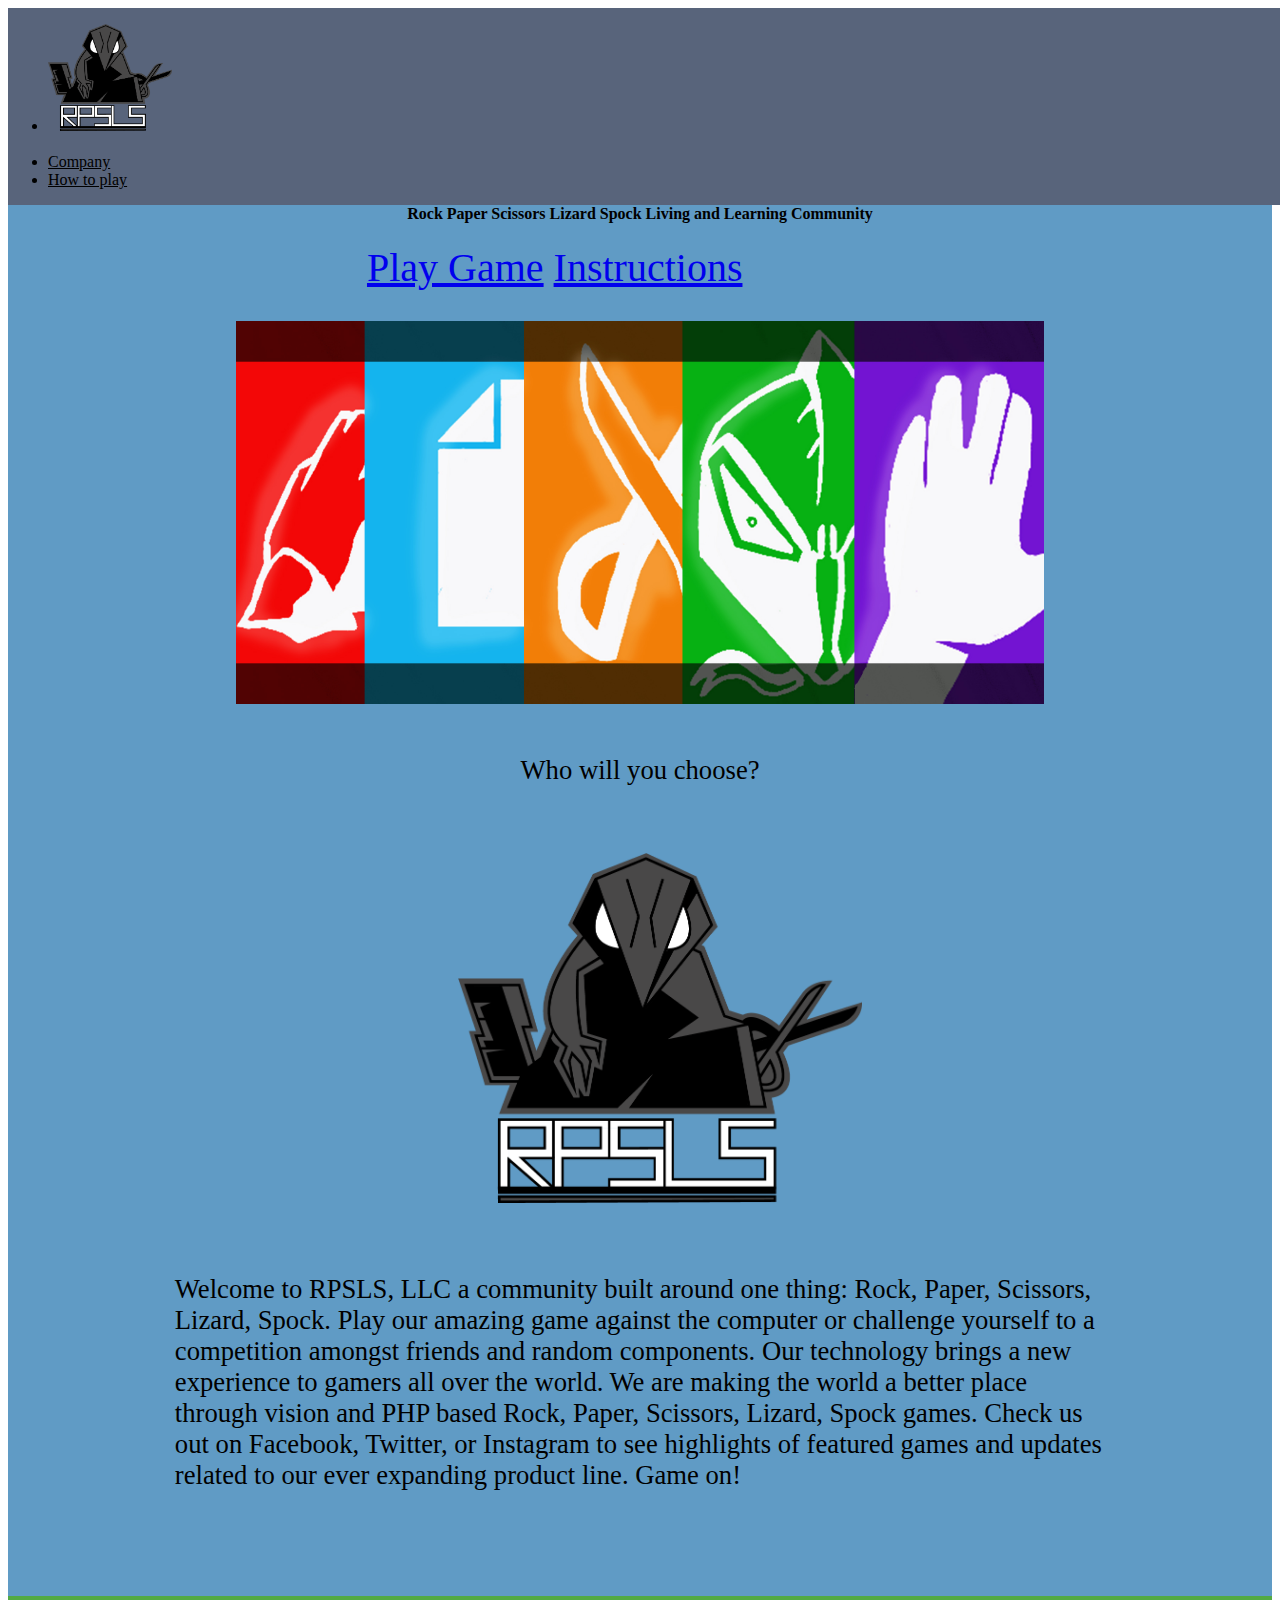
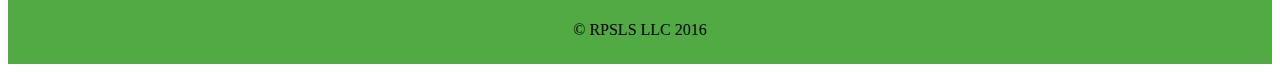
<file: index.html>
<!DOCTYPE html>
<html>
    <head lang="en">
        <title>Home page</title>
        <meta charset="utf-8">
        <meta name="viewport" content="width=device-width, initial-scale=1">
    </head>
    <body>
        <header class="nav">
            <div class="pure-menu pure-menu-horizontal">
                <ul class="pure-menu-list">
                    <li class="pure-menu-item">
                        <a href="index.html"><img class="homeimg pure-img" src="img/RPSLS2.png"></a>
                    </li>
                    <span class="other">
                    <li class="pure-menu-item"><a href="aboutUs.html" class="pure-menu-link">Company</a></li>
                    <li class="pure-menu-item"><a href="instructions.html" class="pure-menu-link">How to play</a></li>
                    </span>
                </ul>
            </div>
        </header>
            <div class="splash-container one">
                <h1>RPSLS LLC</h1>
                <h4>Rock Paper Scissors Lizard Spock Living and Learning Community</h4>
                <div class="splash-button-home homepl">
                    <a class="pure-button" href="rpsls/index.php">Play Game</a>
                    <a class="pure-button" href="instructions.html">Instructions</a>
                </div>
                <img class="bighome" src="img/bigimage.jpg">
                <p class="splash-description center">
                    Who will you choose?
                </p>

                <img class="homelogo" src="img/RPSLS2.png">
                 <p class="splash-description">
                    Welcome to RPSLS, LLC a community built around one thing: Rock, Paper, Scissors, Lizard, Spock. Play our amazing game against the computer or challenge yourself to a competition amongst friends and random components. Our technology brings a new experience to gamers all over the world. We are making the world a better place through vision and PHP based Rock, Paper, Scissors, Lizard, Spock games. Check us out on Facebook, Twitter, or Instagram to see highlights of featured games and updates related to our ever expanding product line. Game on!
                </p>
            </div>
        <footer class="footer">
            © RPSLS LLC 2016 
            <a href="https://www.facebook.com/RPSLS/timeline"><span class="socicon-facebook"></span></a>
            <a href="https://twitter.com/RPSLS_LLC"><span class="socicon-twitter"></span></a>
            <span class="socicon-linkedin"></span>
        </footer>
        <footer>
            <link href="https://file.myfontastic.com/n6vo44Re5QaWo8oCKShBs7/icons.css" rel="stylesheet">
            <link rel="stylesheet" href="http://yui.yahooapis.com/pure/0.6.0/pure-min.css">
            <link rel="stylesheet" type="text/css" href="css/style.css" property='stylesheet'>
            <script src="http://code.jquery.com/jquery-2.2.2.js"></script>
            <script>
            $(document).ready(function() {
                mainJS();
            });
            </script>
        </footer>
    </body>
</html>
</file>
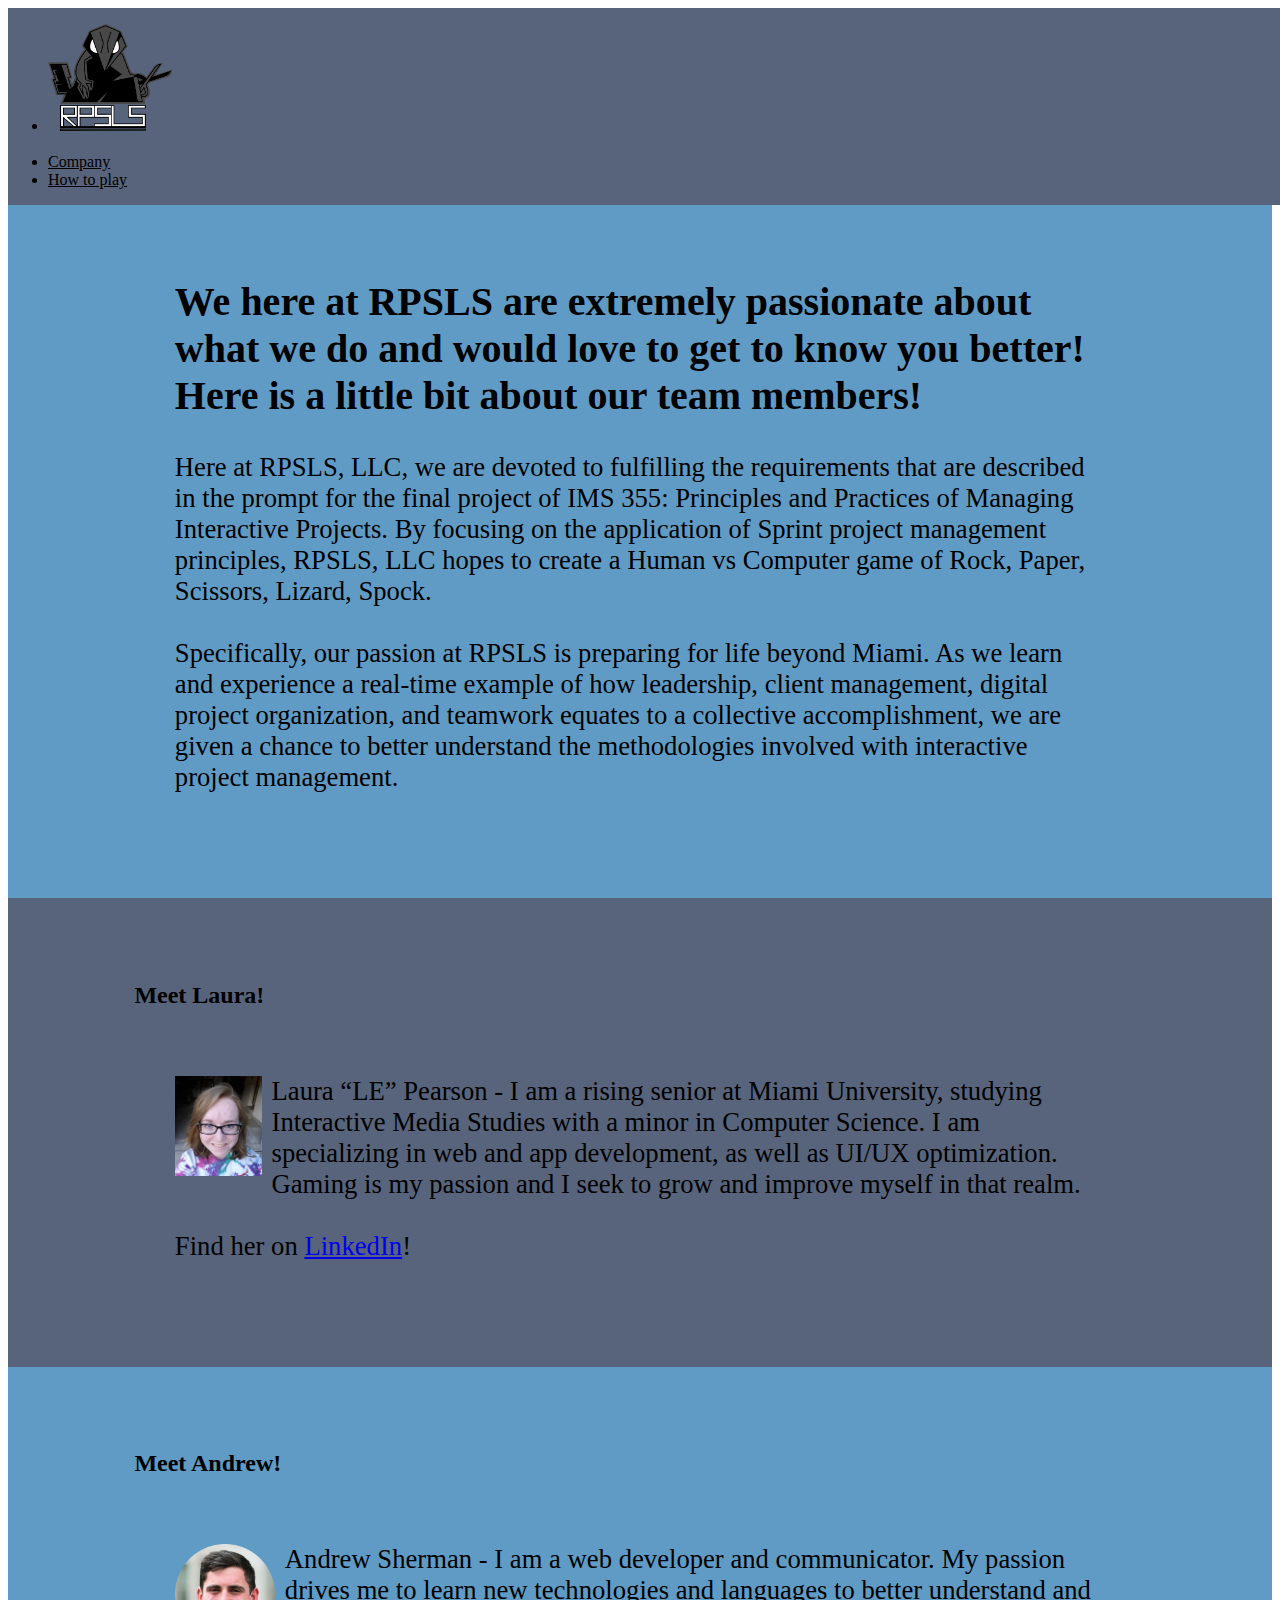
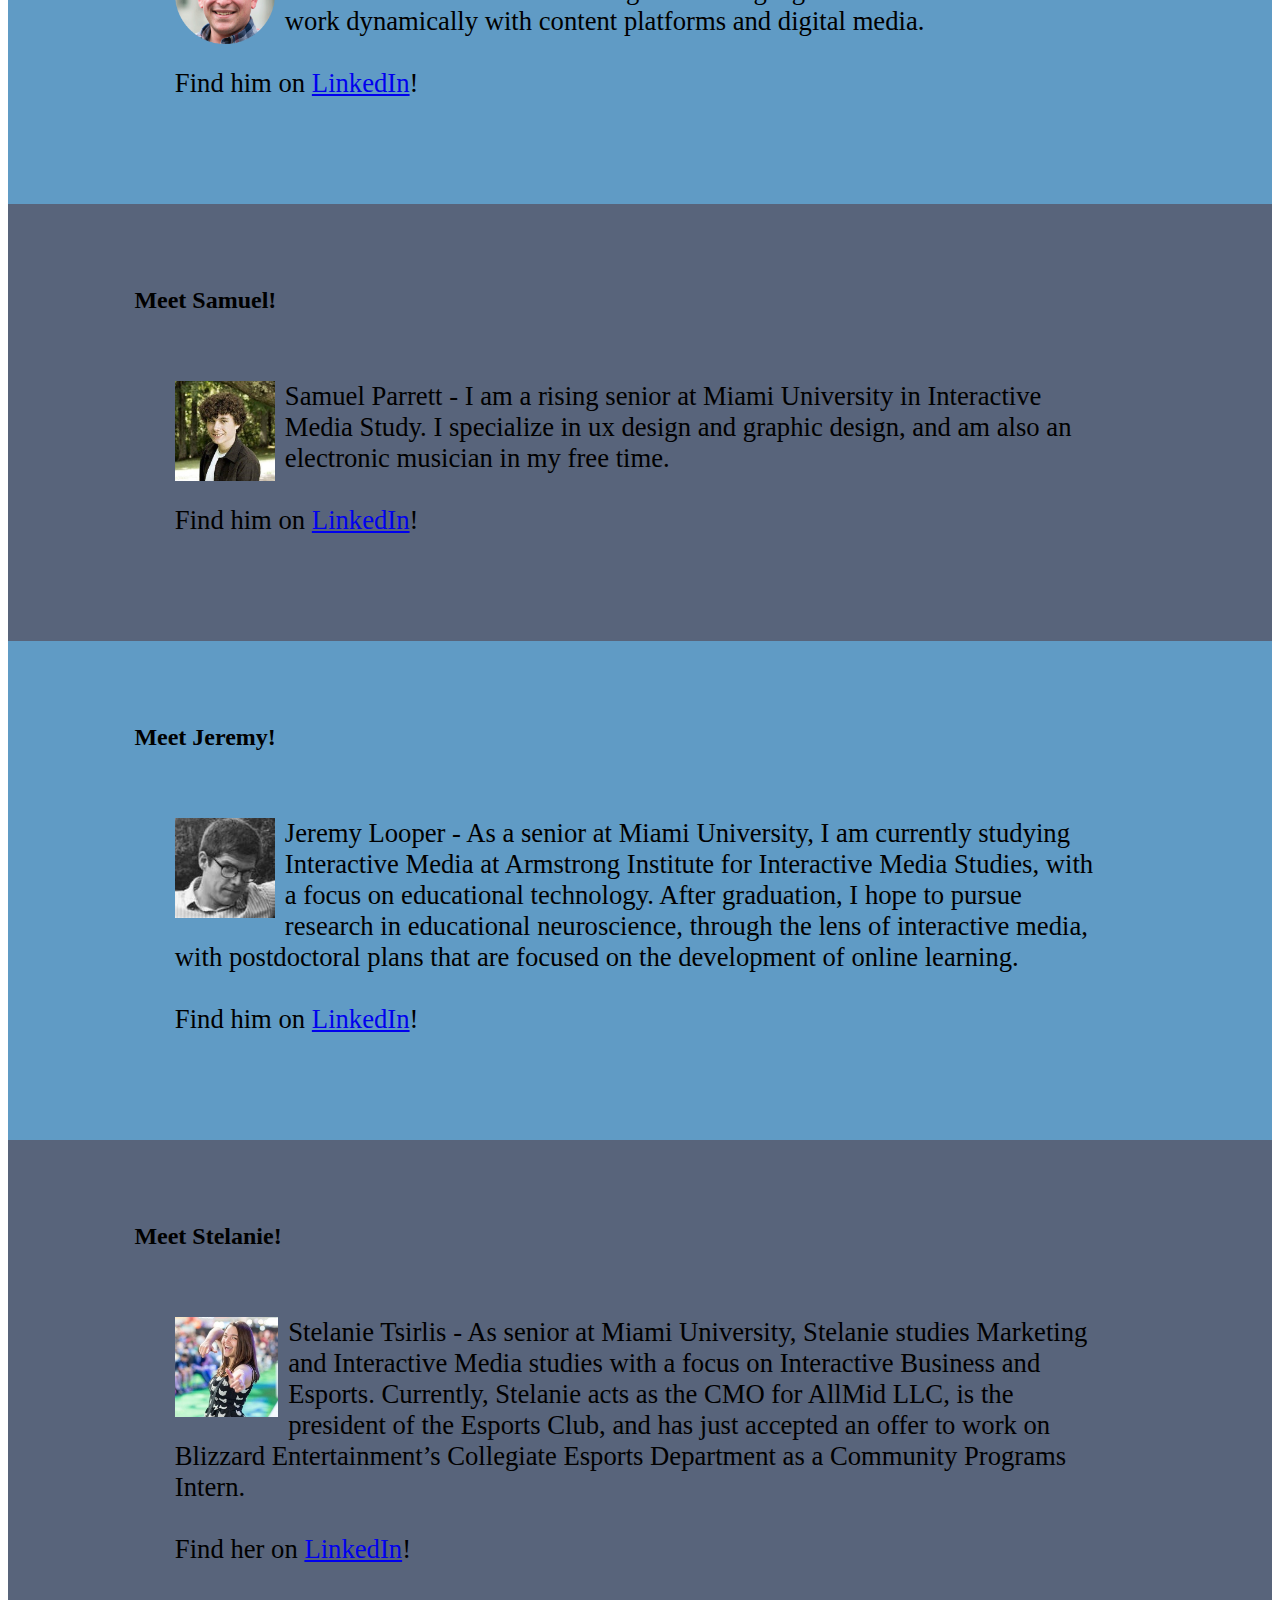
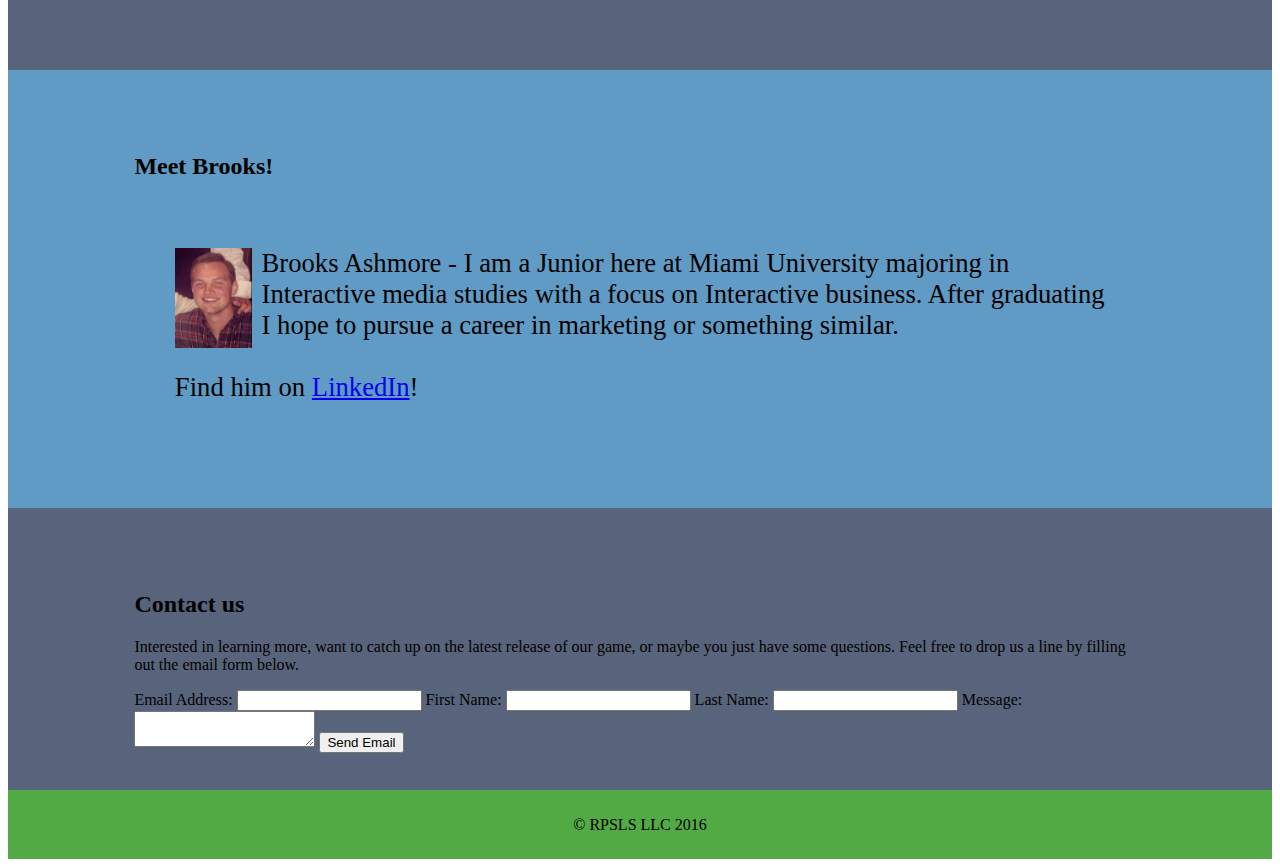
<file: aboutUs.html>
<!DOCTYPE html>
<html>
    <head lang="en">
        <title>About Us</title>
        <meta charset="utf-8">
        <meta name="viewport" content="width=device-width, initial-scale=1">
    </head>
    <body>
        <header class="nav">
            <div class="pure-menu pure-menu-horizontal">
                <ul class="pure-menu-list">
                    <li class="pure-menu-item">
                        <a href="index.html"><img class="homeimg pure-img" src="img/RPSLS2.png"></a>
                    </li>
                    <span class="other">
                    <li class="pure-menu-item"><a href="aboutUs.html" class="pure-menu-link">Company</a></li>
                    <li class="pure-menu-item"><a href="instructions.html" class="pure-menu-link">How to play</a></li>
                    </span>
                </ul>
            </div>
        </header>
        <div class="splash-container one">
            <h1>Meet RPSLS!</h1>
            <div class="splash-description">
                <h2>We here at RPSLS are extremely passionate about what we do and would love to get to know 
                    you better! Here is a little bit about our team members!</h2>
                <p>
                    Here at RPSLS, LLC, we are devoted to fulfilling the requirements that are described in the prompt for the final project of IMS 355: Principles and Practices of Managing Interactive Projects. By focusing on the application of Sprint project management principles, RPSLS, LLC hopes to create a Human vs Computer game of Rock, Paper, Scissors, Lizard, Spock. 
                    <br><br>
                    Specifically, our passion at RPSLS is preparing for life beyond Miami. As we learn and experience a real-time example of how leadership, client management, digital project organization, and teamwork equates to a collective accomplishment, we are given a chance to better understand the methodologies involved with interactive project management. 
                </p>
            </div>
        </div>
        <div class="bios">
<!--            People alternating between the two container colors for ease of reading -->
            <div class="splash-container three">
                <h2>Meet Laura!</h2>
                <p class="splash-description">
                    <img class="bioimage" src="img/le.jpg" alt="Laura 'LE' Pearson">
                    Laura “LE” Pearson - I am a rising senior at Miami University, studying Interactive Media Studies with a minor in Computer Science. I am specializing in web and app development, as well as UI/UX optimization. Gaming is my passion and I seek to grow and improve myself in that realm. <br>
                    <br>Find her on <a href="https://www.linkedin.com/in/pearsonle">LinkedIn</a>!
                </p>
            </div>
        
            <div class="splash-container four">
                <h2>Meet Andrew!</h2>
                <p class="splash-description">
                    <img class="bioimage" src="img/andrew.png" alt="Andrew Sherman">
                    Andrew Sherman - I am a web developer and communicator. My passion drives me to learn new technologies and languages to better understand and work dynamically with content platforms and digital media.
                    <br>
                    <br>Find him on <a href="https://www.linkedin.com/in/andrewsherman2">LinkedIn</a>!

                </p>
            </div>
        
            <div class="splash-container three">
                <h2>Meet Samuel!</h2>
                <p class="splash-description">
                    <img class="bioimage" src="img/sam.jpg" alt="Samuel Parrett">
                    Samuel Parrett - I am a rising senior at Miami University in Interactive Media Study. I specialize in ux design and graphic design, and am also an electronic musician in my free time.
                    <br>
                    <br>Find him on <a href="https://www.linkedin.com/in/samuel-s-parrett-b82119a3">LinkedIn</a>!
                </p>
            </div>
            
            <div class="splash-container four">
                <h2>Meet Jeremy!</h2>
                <p class="splash-description">
                    <img class="bioimage" src="img/jeremy.jpg" alt="Jeremy Looper">
                    Jeremy Looper - As a senior at Miami University, I am currently studying Interactive Media at Armstrong Institute for Interactive Media Studies, with a focus on educational technology. After graduation, I hope to pursue research in educational neuroscience, through the lens of interactive media, with postdoctoral plans that are focused on the development of online learning.
                    <br>
                    <br>Find him on <a href="https://www.linkedin.com/in/looperjd">LinkedIn</a>!

                </p>
            </div>
            
            <div class="splash-container three">
                <h2>Meet Stelanie!</h2>
                <p class="splash-description">
                    <img class="bioimage" src="img/stel.jpg" alt="Stelanie Tsirlis">
                    Stelanie Tsirlis - As senior at Miami University, Stelanie studies Marketing and Interactive Media studies with a focus on Interactive Business and Esports. Currently, Stelanie acts as the CMO for AllMid LLC, is the president of the Esports Club, and has just accepted an offer to work on Blizzard Entertainment’s Collegiate Esports Department as a Community Programs Intern. 
                    <br>
                    <br>Find her on <a href="https://www.linkedin.com/in/stelanietsirlis">LinkedIn</a>!
                </p>
            </div>
            
            <div class="splash-container four">
                <h2>Meet Brooks!</h2>
                <p class="splash-description">
                    <img class="bioimage" src="img/brooks.jpg" alt="Brooks Ashmore">
                    Brooks Ashmore - I am a Junior here at Miami University majoring in Interactive media studies with a focus on Interactive business. After graduating I hope to pursue a career in marketing or something similar. 
                    <br>
                    <br>Find him on <a href="https://www.linkedin.com/in/brooksashmore">LinkedIn</a>!

                </p>
            </div>

            <div class="splash-container three">
<!--                contact us -->
                <h2>Contact us</h2>
                <p>
                    Interested in learning more, want to catch up on the latest release of our game, or maybe you just have some questions. Feel free to drop us a line by filling out the email form below.
                </p>
                <form class="pure-form pure-form-stacked">
                    <label> Email Address:
                        <input class="pure-input-1" type="text" name="email">
                    </label>
                    <label> First Name:
                        <input class="pure-input-1" type="text" name="fname">
                    </label>
                    <label> Last Name:
                        <input class="pure-input-1" type="text" name="lname">
                    </label>
                    <label> Message:<br>
                        <textarea class="pure-input-1"></textarea>
                    </label>
                        <input class="pure-button pure-input-1-2 pure-button-primary" type="submit" name="submit" value="Send Email">
                </form>

            </div>
        </div>
        
       <footer class="footer">
            © RPSLS LLC 2016 
           <a href="https://www.facebook.com/RPSLS/timeline"><span class="socicon-facebook"></span></a>
           <a href="https://twitter.com/RPSLS_LLC"><span class="socicon-twitter"></span></a>
            <span class="socicon-linkedin"></span>
        </footer>
        <footer>
            <link href="https://file.myfontastic.com/n6vo44Re5QaWo8oCKShBs7/icons.css" rel="stylesheet">
            <link rel="stylesheet" href="http://yui.yahooapis.com/pure/0.6.0/pure-min.css">
            <link rel="stylesheet" type="text/css" href="css/style.css" property='stylesheet'>
            <script src="http://code.jquery.com/jquery-2.2.2.js"></script>
            <script>
            $(document).ready(function() {
                mainJS();
            });
            </script>
        </footer>
    
    </body>
</html>
</file>
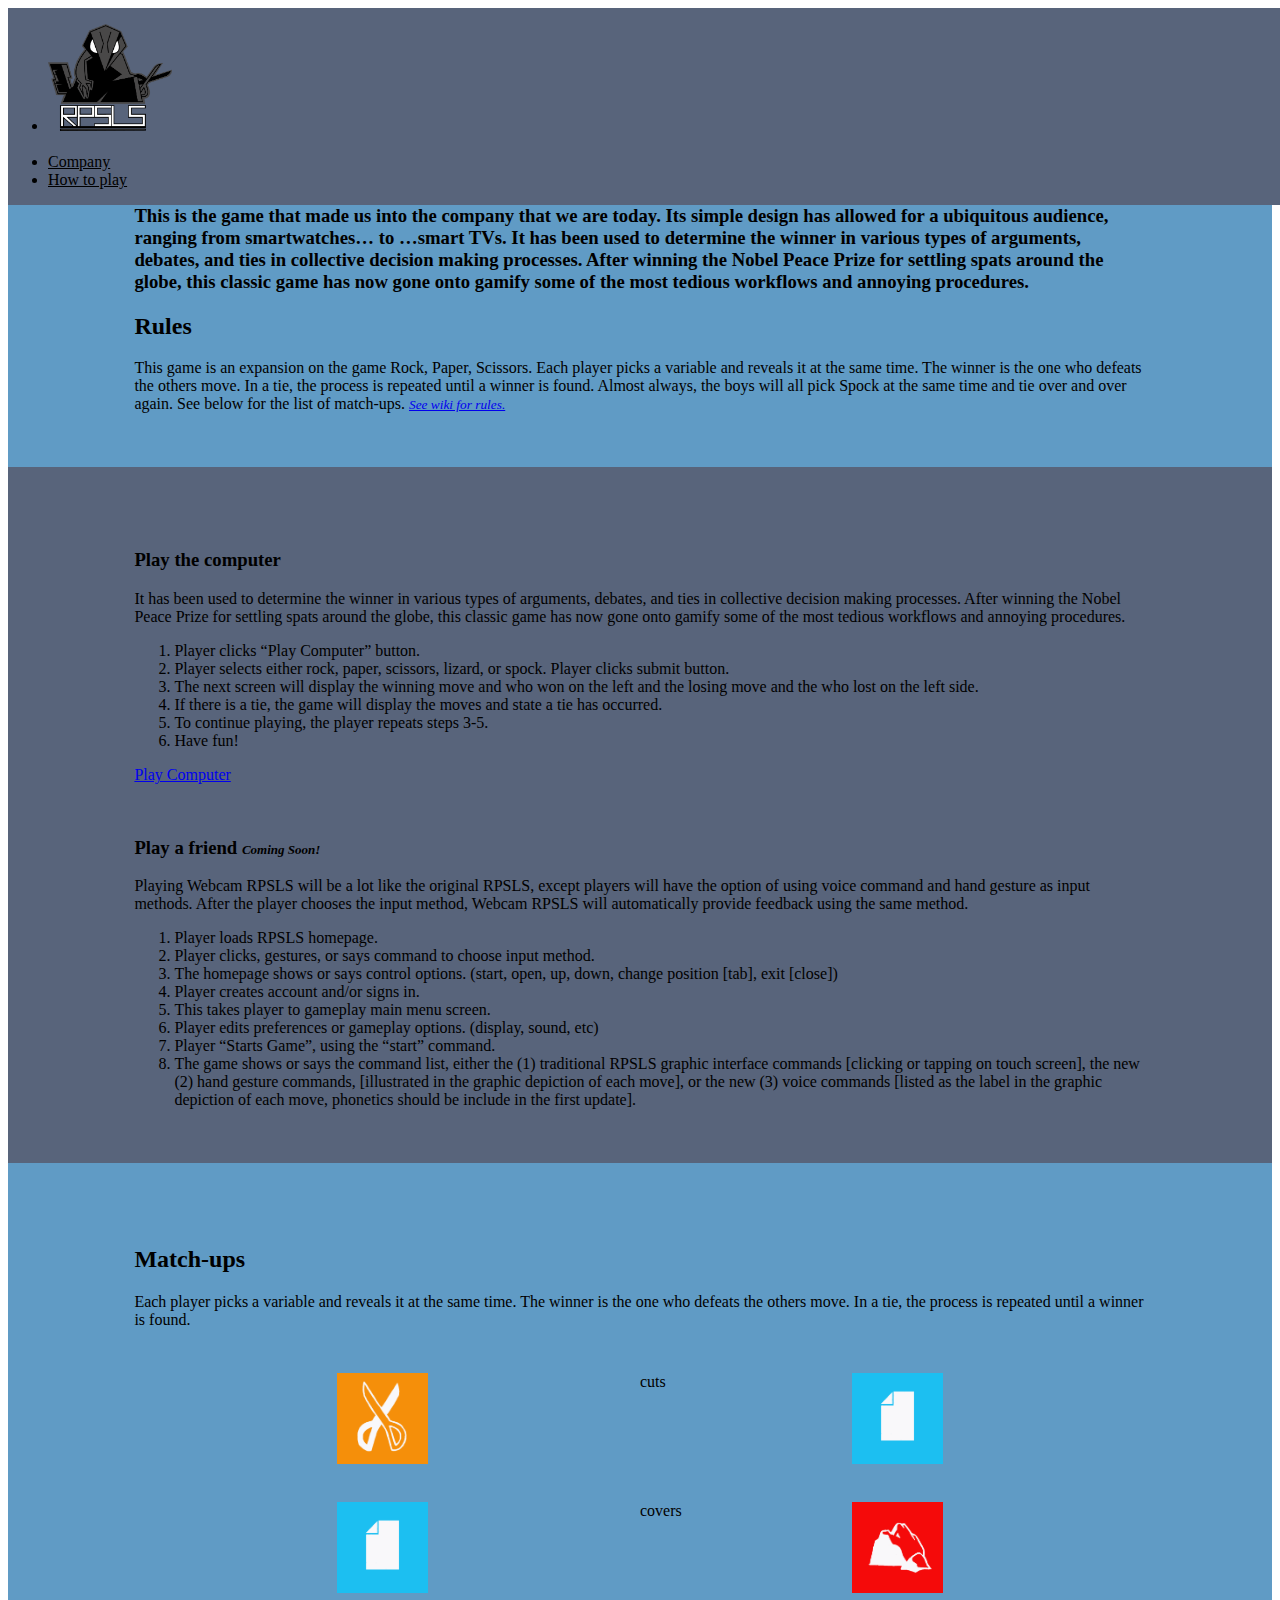
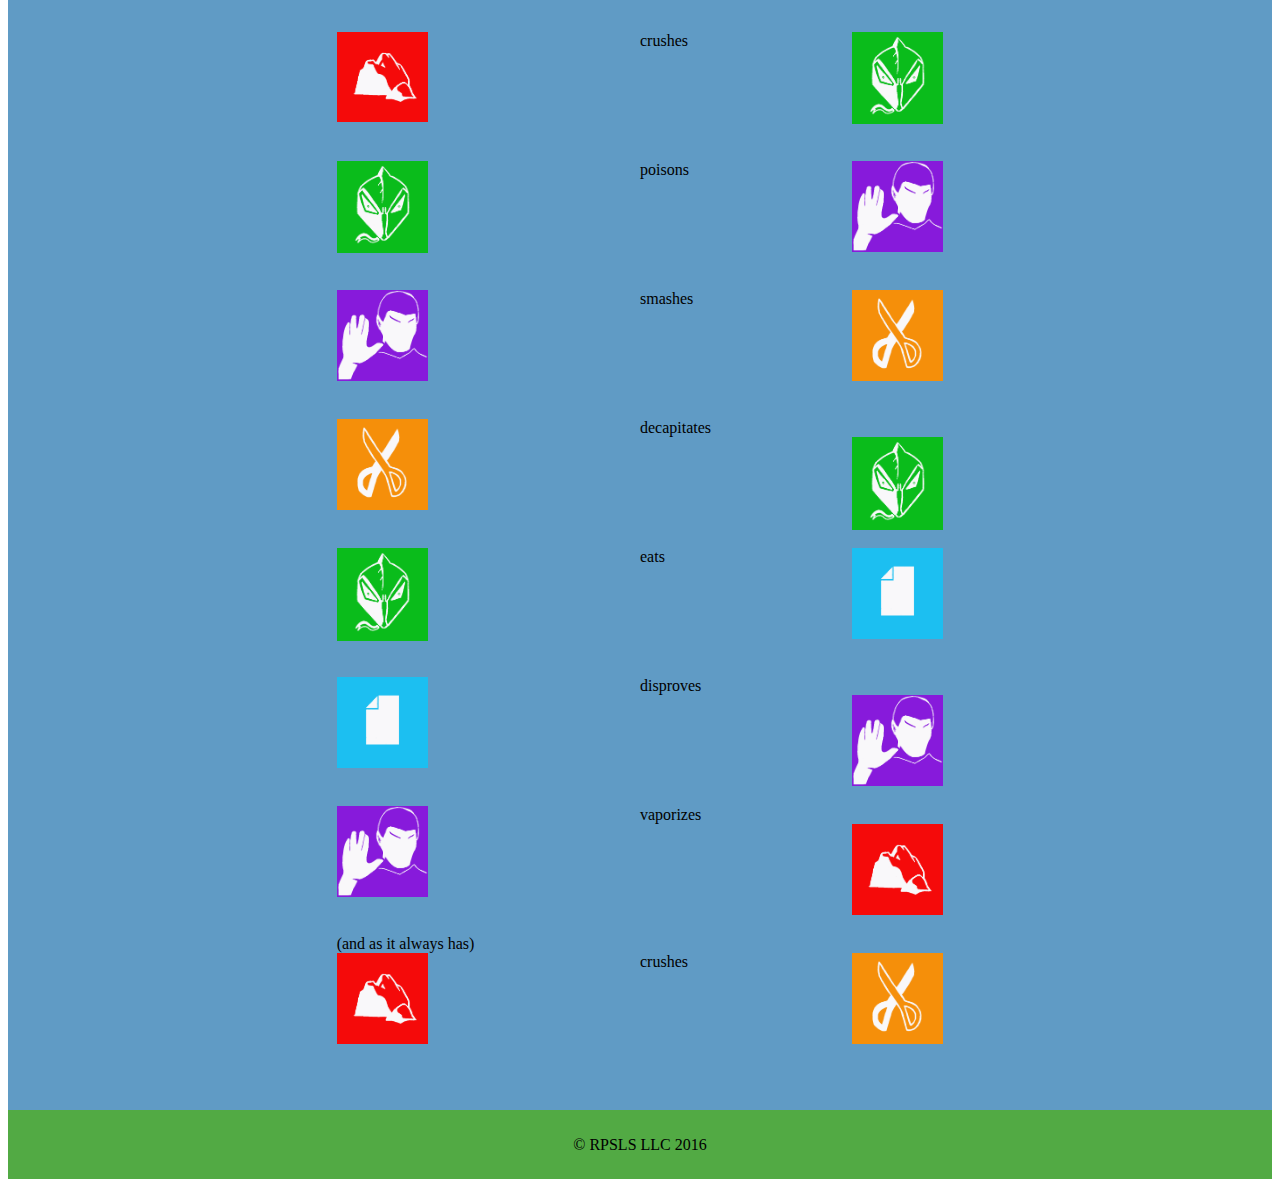
<file: instructions.html>
<!DOCTYPE html>
<html>
    <head lang="en">
        <title>Home page</title>
        <meta charset="utf-8">
        <meta name="viewport" content="width=device-width, initial-scale=1">
    </head>
    <body>
        <header class="nav">
            <div class="pure-menu pure-menu-horizontal">
                <ul class="pure-menu-list">
                    <li class="pure-menu-item">
                        <a href="index.html"><img class="homeimg pure-img" src="img/RPSLS2.png"></a>
                    </li>
                    <span class="other">
                    <li class="pure-menu-item"><a href="aboutUs.html" class="pure-menu-link">Company</a></li>
                    <li class="pure-menu-item"><a href="instructions.html" class="pure-menu-link">How to play</a></li>
                    </span>
                </ul>
            </div>
        </header>
        <div class="splash-container one">
            <h1>How to Play</h1>
            <h3>
                This is the game that made us into the company that we are today. Its simple design has allowed for a ubiquitous audience, ranging from smartwatches… to …smart TVs. It has been used to determine the winner in various types of arguments, debates, and ties in collective decision making processes. After winning the Nobel Peace Prize for settling spats around the globe, this classic game has now gone onto gamify some of the most tedious workflows and annoying procedures.
            </h3>
            
            <h2>Rules</h2>
            <p>
            This game is an expansion on the game Rock, Paper, Scissors. Each player picks a variable and reveals it at the same time. The winner is the one who defeats the others move. In a tie, the process is repeated until a winner is found. Almost always, the boys will all pick Spock at the same time and tie over and over again. See below for the list of match-ups.
            <i><small><a href="http://bigbangtheory.wikia.com/wiki/Rock_Paper_Scissors_Lizard_Spock">See wiki for rules.</a></small></i>
            </p>
        </div>
        <div class="splash-container three">
                <h3>Play the computer</h3>
                <p>
                    It has been used to determine the winner in various types of arguments, debates, and ties in collective decision making processes. After winning the Nobel Peace Prize for settling spats around the globe, this classic game has now gone onto gamify some of the most tedious workflows and annoying procedures. 
                    <ol>
                        <li>Player clicks “Play Computer” button.</li>
                        <li>Player selects either rock, paper, scissors, lizard, or spock.
                        Player clicks submit button.</li>
                        <li>The next screen will display the winning move and who won on the left and the losing move and the who lost on the left side.</li>
                       <li> If there is a tie, the game will display the moves and state a tie has occurred.</li>
                       <li> To continue playing, the player repeats steps 3-5.</li>
                       <li> Have fun!</li>
                    </ol> 
                    <a class="pure-button" href="rpsls/index.php">Play Computer</a>
                </p>
                <br>
                <h3>Play a friend <i><small><small>Coming Soon!</small></small></i></h3>
                <p>
                Playing Webcam RPSLS will be a lot like the original RPSLS, except players will have the option of using voice command and hand gesture as input methods. After the player chooses the input method, Webcam RPSLS will automatically provide feedback using the same method.
                    <ol>
                        <li>Player loads RPSLS homepage.</li>
                        <li>Player clicks, gestures, or says command to choose input method.</li>
                        <li>The homepage shows or says control options. (start, open, up, down, change position [tab], exit [close])</li>
                        <li>Player creates account and/or signs in.</li>
                        <li>This takes player to gameplay main menu screen.</li>
                        <li>Player edits preferences or gameplay options. (display, sound, etc)</li>
                        <li>Player “Starts Game”, using the “start” command.</li>
                       <li>The game shows or says the command list, either the (1) traditional RPSLS graphic interface commands [clicking or tapping on touch screen], the new (2) hand gesture commands, [illustrated in the graphic depiction of each move], or the new (3) voice commands [listed as the label in the graphic depiction of each move, phonetics should be include in the first update].</li>
                    </ol>
                </p>          
        </div>
        <div class="splash-container one">
            <h2>Match-ups</h2>
            <p>
                Each player picks a variable and reveals it at the same time. The winner is the one who defeats the others move. In a tie, the process is repeated until a winner is found.<br><br>
            </p>
             <div class="matchups">
                 
<!--                It's kinda a struggle but it floats the second image to the right and puts the word somewhat centered. Looks best on mobile                             version. -->
                <div class="matchset">
                    <img src="img/scissoricon.png" style="float:left;"> <span class="move">cuts</span> <img src="img/papericon.png" style="float:right;">
                </div>
                <div class="matchset">
                    <img src="img/papericon.png" style="float:left;"> <span class="move">covers</span> <img src="img/rockicon.png" style="float:right;">
                </div>
                
                 <div class="matchset">
                    <img src="img/rockicon.png" style="float:left;"> <span class="move">crushes</span> <img src="img/lizardicon.png" style="float:right;">
                 </div>
                
                 <div class="matchset">
                    <img src="img/lizardicon.png" style="float:left;"> <span class="move">poisons</span> <img src="img/spockicon.png" style="float:right;">
                 </div>
                
                 <div class="matchset">
                    <img src="img/spockicon.png" style="float:left;"> <span class="move">smashes</span> <img src="img/scissoricon.png" style="float:right;">
                 </div>
                
                 <div class="matchset">
                    <img src="img/scissoricon.png" style="float:left;"> <span class="move">decapitates</span> <img src="img/lizardicon.png" style="float:right;">
                 </div>
                
                 <div class="matchset">
                    <img src="img/lizardicon.png" style="float:left;"> <span class="move">eats</span> <img src="img/papericon.png" style="float:right;">
                 </div>
                
                 <div class="matchset">
                    <img src="img/papericon.png" style="float:left;"> <span class="move">disproves</span> <img src="img/spockicon.png" style="float:right;">
                 </div>
                
                 <div class="matchset">
                    <img src="img/spockicon.png" style="float:left;"> <span class="move">vaporizes</span> <img src="img/rockicon.png" style="float:right;">
                 </div>
        
                 <div class="matchset">
                    (and as it always has)<br>
                     <img src="img/rockicon.png" style="float:left;"> <span class="move">crushes</span> <img src="img/scissoricon.png" style="float:right;">
                 </div>
            
            </div>
            
        </div>


        
        <footer class="footer">
            © RPSLS LLC 2016 
            <a href="https://www.facebook.com/RPSLS/timeline"><span class="socicon-facebook"></span></a>
            <a href="https://twitter.com/RPSLS_LLC"><span class="socicon-twitter"></span></a>
            <span class="socicon-linkedin"></span>
        </footer>
        <footer>
            <link href="https://file.myfontastic.com/n6vo44Re5QaWo8oCKShBs7/icons.css" rel="stylesheet">
            <link rel="stylesheet" href="http://yui.yahooapis.com/pure/0.6.0/pure-min.css">
            <link rel="stylesheet" type="text/css" href="css/style.css" property='stylesheet'>
            <script src="http://code.jquery.com/jquery-2.2.2.js"></script>
            <script>
            $(document).ready(function() {
                mainJS();
            });
            </script>
        </footer>
    </body>
</html>
</file>
<file: css/style.css>
/*DESKTOP CSS*/

.nav { position: fixed; background-color: #58647b; width: 100%; }

.pure-menu-item a { color: #000;  }

.homeimg { width: 10%; }

.homeimg:hover { background-color: #E6E6E6; }

.other { margin-left: -65%; }

/*SECTION CSS (use to hold different sections)*/
.splash-container { padding: 5% 10% 3% 10%; }

.center { text-align: center; }

.splash-container.one { background-color: #609bc5; } 

.splash-container.two { background-color: RGBA(230, 230, 230, 1.00); }

.splash-container.three {background-color: #58647b; } 

.splash-container.four {background-color: #609bc5; }

/*.bios { display: flex }*/

/*how do I float 2 divs next*/

.splash-container h1, .splash-container h4 { text-align: center; } 

.splash-container h1 { font-size: 40pt;} 
 
.splash-container h6 { margin-top: -3%; color: RGBA(54, 49, 44, .5);}

.splash-description { padding: 4%; font-size: 20pt;}

.splash-button-home { margin-left: 23%; }

.matchset { padding-top: 10px; padding-bottom: 10%; padding-left: 20%; padding-right: 20% }

.matchups img { width: 15%; }

.matchups span { margin-left: 35%; margin-right: 25%; margin-bottom: 10px; }

.homepl { font-size: 30pt; }

.homelogo { width: 40%; margin-left: 32%; }

.bighome { width:80%; margin-top: 3%; margin-bottom: -2%; padding-left: 10%; }

.footer { text-align: center; background-color: #52aa44; padding-top: 2%; padding-bottom: 2%; }

.bioimage { float:left; height:100px; padding-right:10px; }

.move { text-align: center;  }

@media only screen and (max-width: 800px) {

	/*MOBILE CSS*/
	.homeimg { width: 15%; }

	.other { margin-left: -87%; }

	.splash-container h6 { margin-top: -8%; font-size: 14pt;}

	.splash-description { margin-top: -3%; font-size: 10pt;}

	.splash-button-home { margin-left: 16%; }

	.homepl { font-size: 10pt; padding-bottom: 5%;}

	.bighome { width:100%; margin-top: 2%; margin-bottom: 0%; padding-left: 0%; }

	.footer { padding-top: 3.7%; padding-bottom: 3.7%; }
    
    .matchset { padding-top: 10px; padding-bottom: 30%; padding-left: 5%; padding-right: 5%;}
    
    .matchups img { width: 25%;  }

    .matchups span { margin-left: 15%; margin-right: 15%; }

}

@media only screen and (min-width: 1300px) {

	/*large monitors*/
	.splash-button-home { margin-left: 30%; } 


}
</file>
